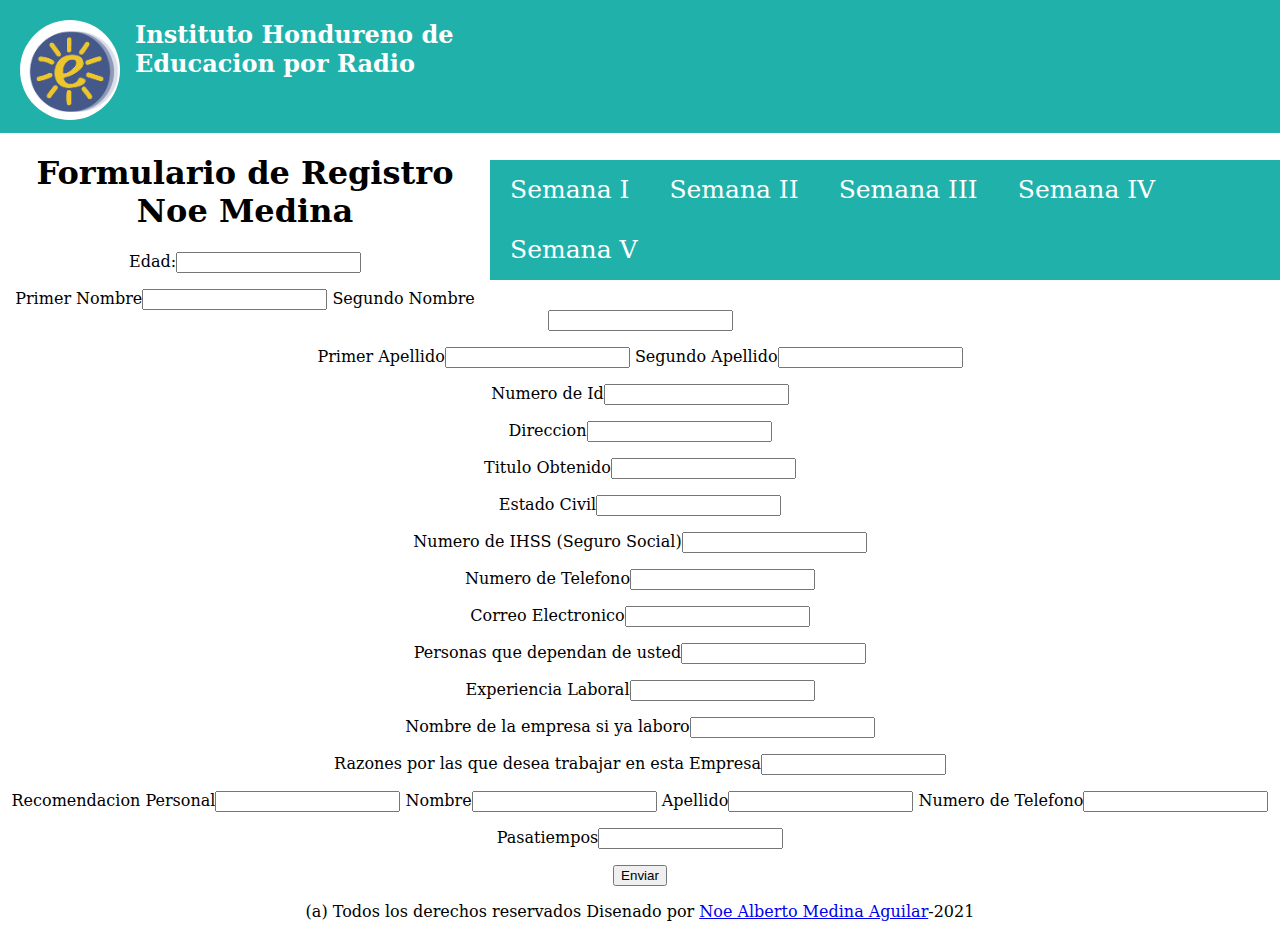
<file: formulario II.html>
<!DOCTYPE html>
<html>
<head>
	<title> Ejercicios de Diseno Web II</title>
	<link rel="stylesheet" type="text/css" href="tabla.css">
</head>
<body>
	<div id="encabezado">
		<div id="logo">
			<img src="logo.png" class="imagen">
			<h2>Instituto Hondureno de Educacion por Radio</h2>
		</div>
		<div>
			<nav>
				<ul class="menu">
					<li><a href="">Semana I </a>
						<ul>
							<li><a href="Tabla Sencilla.html">Tabla Sencilla</a></li>
							<li><a href="Estilo Tabla.html">Estilo de Tabla</a></li>
							<li><a href="Tabla con Estilo.html">Tabla con Estilo</a></li>
						</ul>
					</li>
					<li><a href="">Semana II </a>
						<ul>
							<li><a href="Tabla.html">Tabla con Estilo</a></li>
							<li><a href="Juego.html">Juego</a></li>
							<li><a href="Ganaste.html">Ganaste</a></li>
						</ul>
					</li>
					<li><a href="">Semana III</a>
						<ul>
							<li><a href="mapa.html">Mapa</a></li>
							<li><a href="formulario.html">Fomulario</a></li>
							<li><a href="">Sub Item III</a></li>
							<li><a href="">Sub Item IV </a></li>
						</ul>
					</li>
					<li><a href="">Semana IV</a>
						<ul>
							<li><a href="">Sub Item I</a></li>
							<li><a href="">Sub Item II</a></li>
							<li><a href="">Sub Item III</a></li>
							<li><a href="">Sub Item IV</a></li>
						</ul>
					</li>
					<li><a href="">Semana V</a>
						<ul>
							<li><a href="">Sub Item I</a></li>
							<li><a href="">Sub Item II</a></li>
							<li><a href="">Sub Item III</a></li>
							<li><a href="">Sub Item IV</a></li>
						</ul>
					</li>
				</ul>
			</nav>
		</div>
	</div>

	<div id="formulario">
		<center>
			<h1>Formulario de Registro Noe Medina</h1>
			<form action="" method="get">
				<p>
					<label for="edad">Edad:</label><input type="text" age="edad" maxlength="50"/>
				</p>

				<label for="Nombre">Primer Nombre</label><input type="text"name="nombre" id="nombre" maxlength="50"/>
			
			<label for="Nombre">Segundo Nombre</label><input type="text" name="nombre" id="nombre" maxlength="50"/>
		</p>
		<label for="apellidos">Primer Apellido</label><input type="text" name="apellidos" maxlength="50"/>

		<label for="apellidos">Segundo Apellido</label><input type="text" name="apellidos" maxlength="50"/>
	</p>
	<label for="Nombre">Numero de Id</label><input type="text"name="nombre" id="nombre" maxlength="50"/>
</p>
<label for="Nombre">Direccion</label><input type="text"name="nombre" id="nombre" maxlength="50"/>
</p>
<label for="Nombre">Titulo Obtenido</label><input type="text"name="nombre" id="nombre" maxlength="50"/>
</p>
<label for="Nombre">Estado Civil</label><input type="text"name="nombre" id="nombre" maxlength="50"/>
</p>
<label for="Nombre">Numero de IHSS (Seguro Social)</label><input type="text"name="nombre" id="nombre" maxlength="50"/>
</p>
<label for="Nombre">Numero de Telefono</label><input type="text"name="nombre" id="nombre" maxlength="50"/>
</p>
<label for="Nombre">Correo Electronico</label><input type="text"name="nombre" id="nombre" maxlength="50"/>
</p>
<label for="Nombre">Personas que dependan de usted</label><input type="text"name="nombre" id="nombre" maxlength="50"/>
</p>
<label for="Nombre">Experiencia Laboral</label><input type="text"name="nombre" id="nombre" maxlength="50"/>
</p>
<label for="Nombre">Nombre de la empresa si ya laboro</label><input type="text"name="nombre" id="nombre" maxlength="50"/>
</p>
<label for="Nombre">Razones por las que desea trabajar en esta Empresa</label><input type="text"name="nombre" id="nombre" maxlength="55"/>
</p>
<label for="Nombre">Recomendacion Personal</label><input type="text"name="nombre" id="nombre" maxlength="70"/>

<label for="Nombre">Nombre</label><input type="text"name="nombre" id="nombre" maxlength="40"/>

<label for="Nombre">Apellido</label><input type="text"name="nombre" id="nombre" maxlength="40"/>

<label for="Nombre">Numero de Telefono</label><input type="text"name="nombre" id="nombre" maxlength="50"/>
</p>
<label for="Nombre">Pasatiempos</label><input type="text"name="nombre" id="nombre" maxlength="50"/>

</p>

<input type="submit" value="Enviar">

</p>

(a) Todos los derechos reservados Disenado por <a href="mailto: noemedina013@gmail.com" class="email">Noe Alberto Medina Aguilar</a>-2021


</p>


</center>
</div>
</body>
</html>
</file>
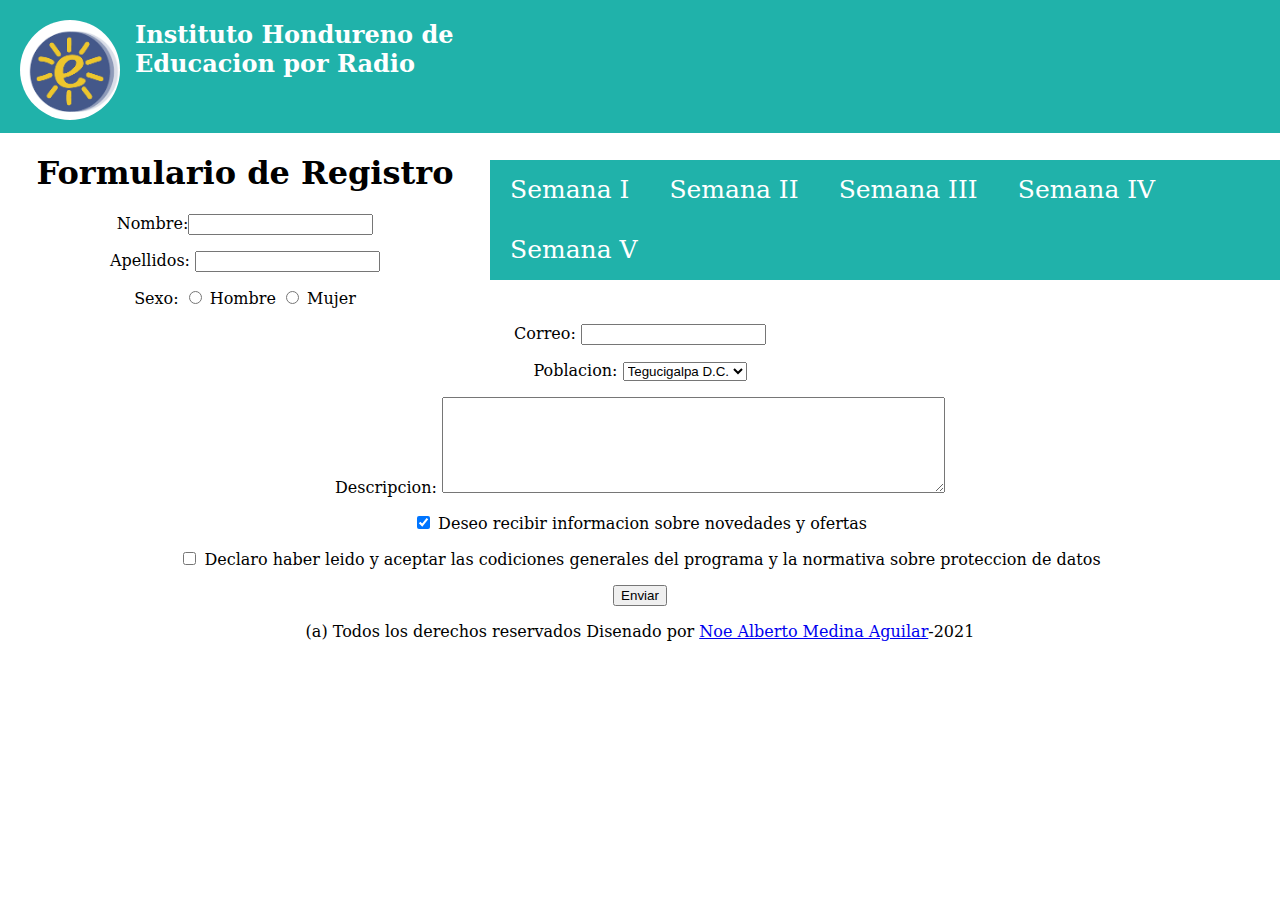
<file: formulario.html>
<!DOCTYPE html>
<html>
<head>
	<title> Ejercicios de Diseno Web II</title>
	<link rel="stylesheet" type="text/css" href="tabla.css">
</head>
<body>
	<div id="encabezado">
		<div id="logo">
			<img src="logo.png" class="imagen">
			<h2>Instituto Hondureno de Educacion por Radio</h2>
		</div>
		<div>
			<nav>
				<ul class="menu">
					<li><a href="">Semana I </a>
						<ul>
							<li><a href="Tabla Sencilla.html">Tabla Sencilla</a></li>
							<li><a href="Estilo Tabla.html">Estilo de Tabla</a></li>
							<li><a href="Tabla con Estilo.html">Tabla con Estilo</a></li>
						</ul>
					</li>
					<li><a href="">Semana II </a>
						<ul>
							<li><a href="Tabla.html">Tabla con Estilo</a></li>
							<li><a href="Juego.html">Juego</a></li>
							<li><a href="Ganaste.html">Ganaste</a></li>
						</ul>
					</li>
					<li><a href="">Semana III</a>
						<ul>
							<li><a href="mapa.html">Mapa</a></li>
							<li><a href="formulario.html">Fomulario</a></li>
							<li><a href="">Sub Item III</a></li>
							<li><a href="">Sub Item IV </a></li>
						</ul>
					</li>
					<li><a href="">Semana IV</a>
						<ul>
							<li><a href="">Sub Item I</a></li>
							<li><a href="">Sub Item II</a></li>
							<li><a href="">Sub Item III</a></li>
							<li><a href="">Sub Item IV</a></li>
						</ul>
					</li>
					<li><a href="">Semana V</a>
						<ul>
							<li><a href="">Sub Item I</a></li>
							<li><a href="">Sub Item II</a></li>
							<li><a href="">Sub Item III</a></li>
							<li><a href="">Sub Item IV</a></li>
						</ul>
					</li>
				</ul>
			</nav>
		</div>
	</div>

	<div id="formulario">
		<center>
			<h1>Formulario de Registro</h1>
			<form action="" method="get">
				<p>
					<label for="nombre">Nombre:</label><input type="text" name="nombre" id="nombre" maxlength="50"/>
				</p>

				<p>
					<label for="apellidos">Apellidos:</label> <input type="text" name="apellidos" id="apellidos" maxlength="50"/>
				</p>

				<p>
					Sexo: <input type="radio" name="sexo" id="sexo-h" value="h"/> <label for="sexo-h">Hombre</label> <input type="radio" name="sexo" id="sexo-m" value="m"/> <label for="sexo-m">Mujer</label>
				</p>

				<p>
					<label for="correo">Correo:</label> <input type="text" name="correo" id="correo" maxlength="100"/>
				</p>

				<p>
					<label for="poblacion">Poblacion:</label>
					<select name="poblacion" id="poblacion">
						<option>Tegucigalpa D.C.</option>
						<option>San Pedro Sula</option>
						<option>Comayagua</option>
						<option>La Ceiba</option>
					</select>
				</p>

				<p><label for="descripcion">Descripcion:</label>
					<textarea name="descripcion" id="descripcion" rows="6" cols="60"></textarea>
				</p>

				<p>
					<input type="checkbox" name="info" id="info" checked="checked"/> <label for="info">Deseo recibir informacion sobre novedades y ofertas</label>
				</p>

				<p>
					<input type="checkbox" name="condiciones" id="condiciones"/> <label for="condiciones"> Declaro haber leido y aceptar las codiciones generales del programa y la normativa sobre proteccion de datos</label>
				</p>

				<p>
					<input type="submit" value="Enviar"/>
				</p>


				(a) Todos los derechos reservados Disenado por <a href="mailto: noemedina013@gmail.com" class="email">Noe Alberto Medina Aguilar</a>-2021

			</form>
		</center>
	</body>
	</html>
</file>
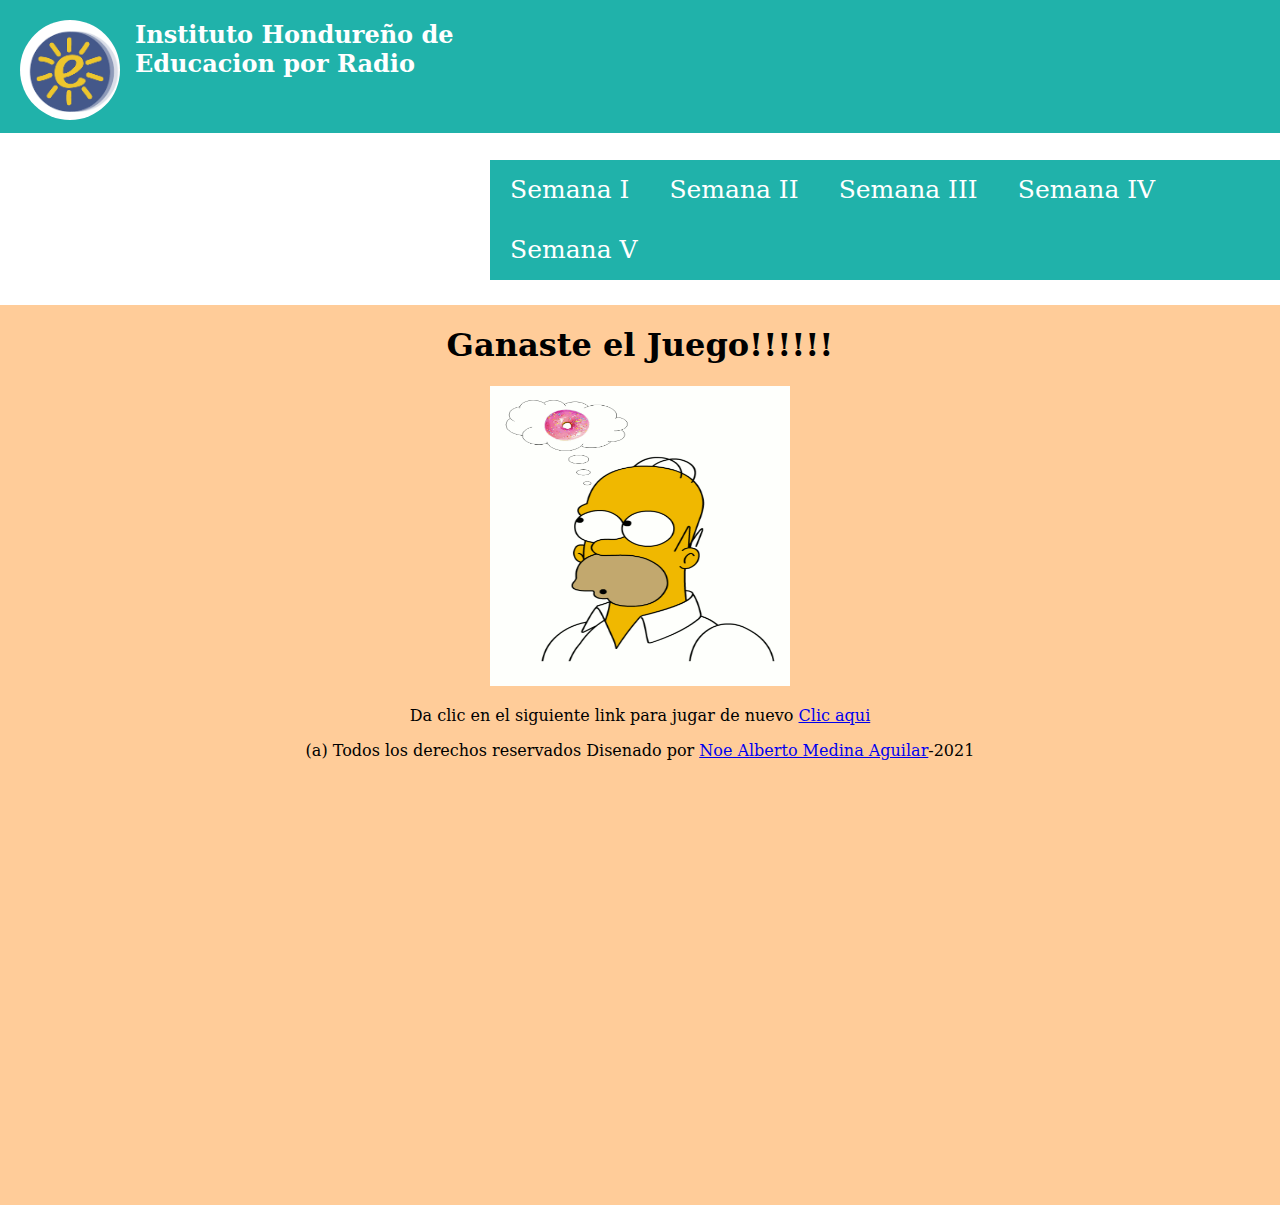
<file: ganaste.html>
<!DOCTYPE html>
<html>
<head>
	<title> Imagen con Marquesina</title>
	<link rel="stylesheet" type="text/css" href="tabla.css">

</head>

<body>
	<body>
		<div id="encabezado">
	<div id="logo">
			<img src="logo.png" class="imagen">
			<h2>Instituto Hondureño de Educacion por Radio</h2>
			</div>
				<div>

				<nav>
				<ul class="menu">
					<li><a href="">Semana I</a>
						<ul>
							<li><a href="Tabla Sencilla.html">Tabla Sencilla</a></li>
							<li><a href="Estilo Tabla.html">Estilo de Tabla</a></li>
							<li><a href="Tabla con Estilo.html">Tabla con Estilo</a></li>
						</ul>
					</li>
					<li><a href="">Semana II </a>
						<ul>
							<li><a href="Tabla.html">Tabla con Estilo</a></li>
							<li><a href="Juego.html">Juego</a></li>
							<li><a href="Ganaste.html">Ganaste</a></li>
						</ul>
					</li>
					<li><a href="">Semana III</a>
						<ul>
							<li><a href="mapa.html">Mapa</a></li>
							<li><a href="formulario.html"> Formulario</a></li>
							<li><a href="">Sub Item III</a></li>
							<li><a href="">Sub Item IV </a></li>
						</ul>
					</li>
					<li><a href="">Semana IV</a>
						<ul>
							<li><a href="">Sub Item I</a></li>
							<li><a href="">Sub Item II</a></li>
							<li><a href="">Sub Item III</a></li>
							<li><a href="">Sub Item IV</a></li>
						</ul>
					</li>
					<li><a href="">Semana V</a>
						<ul>
							<li><a href="">Sub Item I</a></li>
							<li><a href="">Sub Item II</a></li>
							<li><a href="">Sub Item III</a></li>
							<li><a href="">Sub Item IV</a></li>
						</ul>
					</li>
				</ul>
			</nav>
		</div>
	</div>
	<div id="centro">
		<center>
		<h1> Ganaste el Juego!!!!!!</h1>
		<img src="gano.gif" width="300px" height="300px">
		<p>
			Da clic en el siguiente link para jugar de nuevo
			<a href="juego.html">Clic aqui

			</a>


		</p>


		(a) Todos los derechos reservados Disenado por <a href="mailto: noemedina013@gmail.com" class="email">Noe Alberto Medina Aguilar</a>-2021

	</center>
</div>
</body>
</html>
</file>
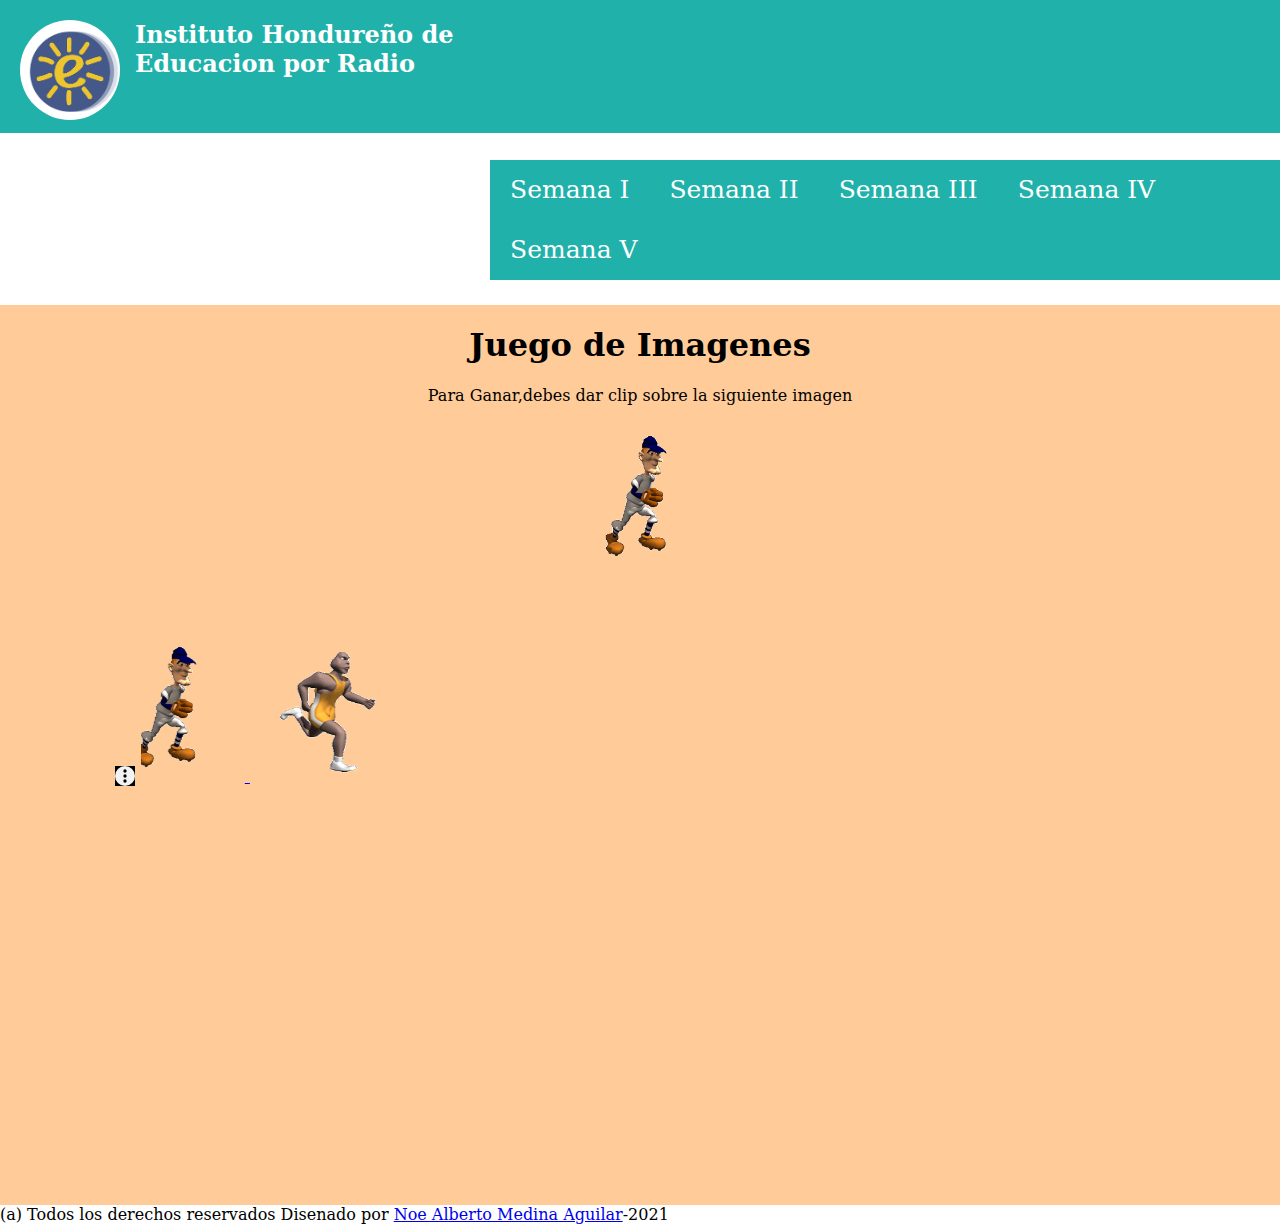
<file: juego.html>
<!DOCTYPE html>
<html>
     <head>
	<title> Imagen con Marquesina</title>			
	<link rel="stylesheet" type="text/css" href="tabla.css">
</head>

<body>
	<body>
	<div id="encabezado">
	<div id="logo">
			<img src="logo.png" class="imagen"> 
			<h2>Instituto Hondureño de Educacion por Radio</h2>
		</div>

		<div>
			<nav>
         <ul class="menu">
					<li><a href="">Semana I</a>
						<ul>
							<li><a href="Tabla Sencilla.html">Tabla Sencilla</a></li>
							<li><a href="Estilo Tabla.html">Estilo de Tabla</a></li>
							<li><a href="Tabla con Estilo.html">Tabla con Estilo</a></li>
						</ul>
					</li>
					<li><a href="">Semana II </a>
						<ul>
							<li><a href="Tabla.html">Tabla con Estilo</a></li>
							<li><a href="Juego.html">Juego</a></li>
							<li><a href="Ganaste.html">Ganaste</a></li>
						</ul>
					</li>
					<li><a href="">Semana III</a>
						<ul>
							<li><a href="mapa.html">Mapa</a></li>
							<li><a href="formulario.html"> Formulario</a></li>
							<li><a href="">Sub Item III</a></li>
							<li><a href="">Sub Item IV </a></li>
						</ul>
					</li>
					<li><a href="">Semana IV</a>
						<ul>
							<li><a href="">Sub Item I</a></li>
							<li><a href="">Sub Item II</a></li>
							<li><a href="">Sub Item III</a></li>
							<li><a href="">Sub Item IV</a></li>
						</ul>
					</li>
					<li><a href="">Semana V</a>
						<ul>
							<li><a href="">Sub Item I</a></li>
							<li><a href="">Sub Item II</a></li>
							<li><a href="">Sub Item III</a></li>
							<li><a href="">Sub Item IV</a></li>
						</ul>
					</li>
				</ul>
			</nav>
		</div>
	</div>
	<div id="centro">
		<center>
		<h1>Juego de Imagenes</h1>
		<p> Para Ganar,debes dar clip sobre la siguiente imagen</p>
		<img src="imagen2.gif" width="150px" height="150px">
		<br>
		<br>
		<br>
		<br>
		<embed src="audio.mp3" autostart="true" loop="true" width="20" height="20">

		</embed>
		<marquee scrollamount="30" direction="right" width="80%">
			<img src="imagen1.gif" width="150px" height="150px">

			<a href="ganastes.html" target="blank">
				<img src="imagen2.gif" width="150px" height="150px">
			</a>

			<img src="imagen1.gif" width="150px" height="150px">

		</marquee>
	</center>
</div>



(a) Todos los derechos reservados Disenado por <a href="mailto: noemedina013@gmail.com" class="email">Noe Alberto Medina Aguilar</a>-2021

</body>
</html>
</file>
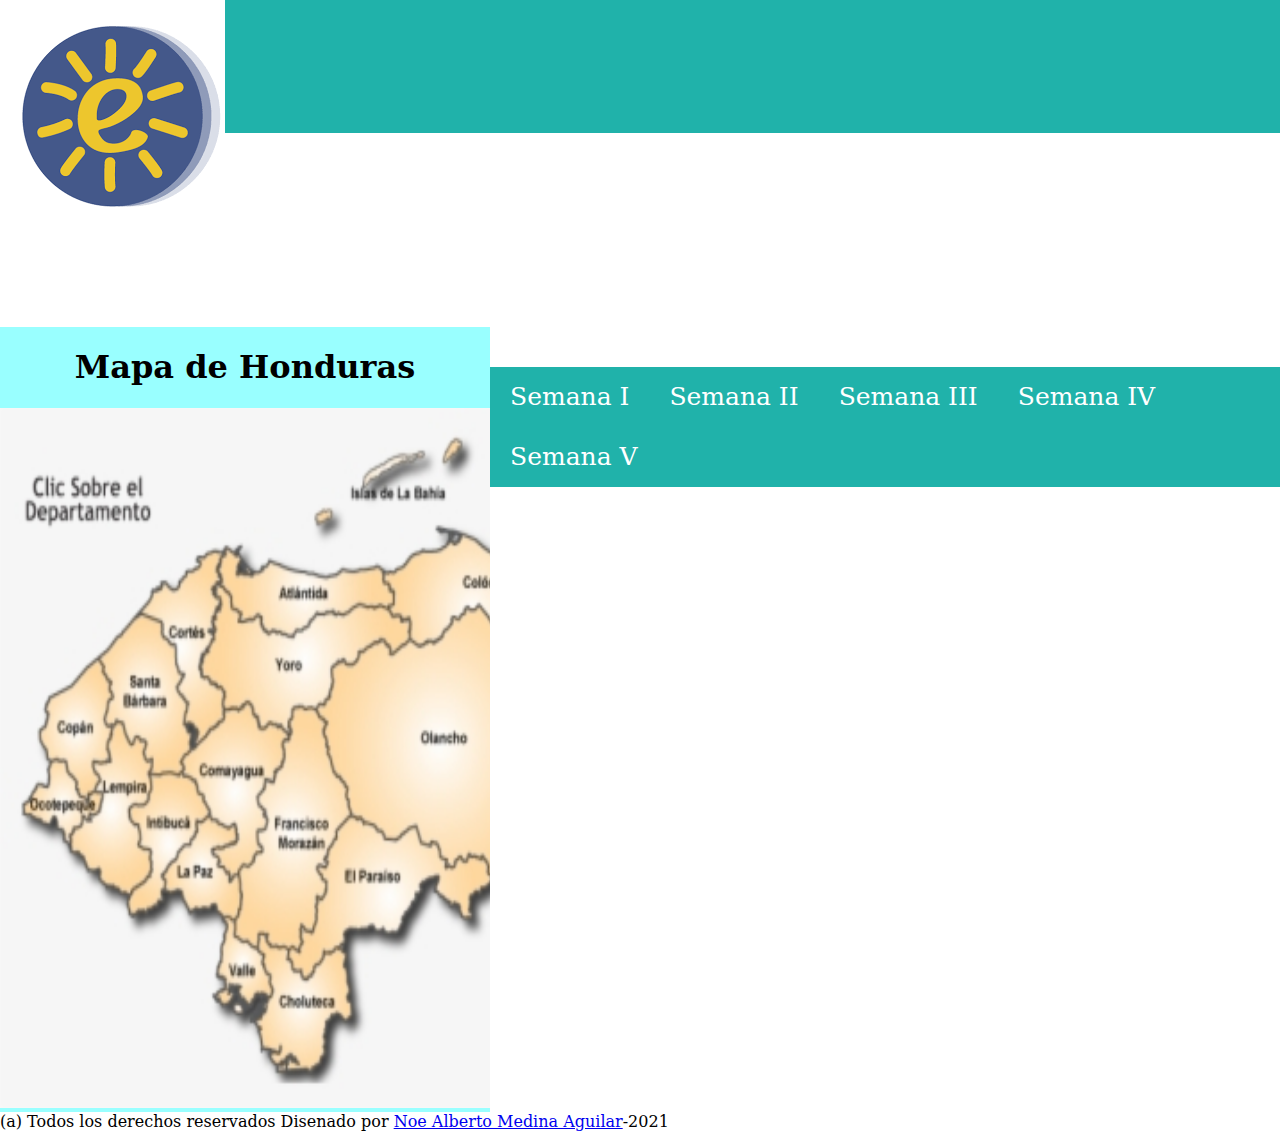
<file: mapa.html>
<!DOCTYPE html>
<html>
<head>
	<title> Ejercicios de Diseño Web II</title>
	<link rel="stylesheet" type="text/css" href="tabla.css">
</head>
<body>
	<div id="encabezado">
		<div id="logo">
			<img src="logo.png" class="img">
			<h2>Instituto Hondureno de Educacion por Radio</h2>
		</div>
		<div>
			<nav>
				<ul class="menu">
					<li><a href="">Semana I</a>
						<ul>
							<li><a href="Tabla Sencilla.html">Tabla Sencilla</a></li>
							<li><a href="Estilo Tabla.html">Estilo de Tabla</a></li>
							<li><a href="Tabla con Estilo.html">Tabla con Estilo</a></li>
						</ul>
					</li>
					<li><a href="">Semana II </a>
						<ul>
							<li><a href="Tabla.html">Tabla con Estilo</a></li>
							<li><a href="Juego.html">Juego</a></li>
							<li><a href="Ganaste.html">Ganaste</a></li>
						</ul>
					</li>
					<li><a href="">Semana III</a>
						<ul>
							<li><a href="mapa.html">Mapa</a></li>
							<li><a href="formularios.html">Fomulario</a></li>
							<li><a href="">Sub Item III</a></li>
							<li><a href="">Sub Item IV </a></li>
						</ul>
					</li>
					<li><a href="">Semana IV</a>
						<ul>
							<li><a href="">Sub Item I</a></li>
							<li><a href="">Sub Item II</a></li>
							<li><a href="">Sub Item III</a></li>
							<li><a href="">Sub Item IV</a></li>
						</ul>
					</li>
					<li><a href="">Semana V</a>
						<ul>
							<li><a href="">Sub Item I</a></li>
							<li><a href="">Sub Item II</a></li>
							<li><a href="">Sub Item III</a></li>
							<li><a href="">Sub Item IV</a></li>
						</ul>
					</li>
				</ul>
			</nav>
		</div>
	</div>	<div id="mapa">
		<center>
			<h1>Mapa de Honduras</h1>
			<img src="mapa.png" width="850px" height="700px">

		</center>
	</div>


	(a) Todos los derechos reservados Disenado por <a href="mailto: noemedina013@gmail.com" class="email">Noe Alberto Medina Aguilar</a>-2021

</body>
</html>
</file>
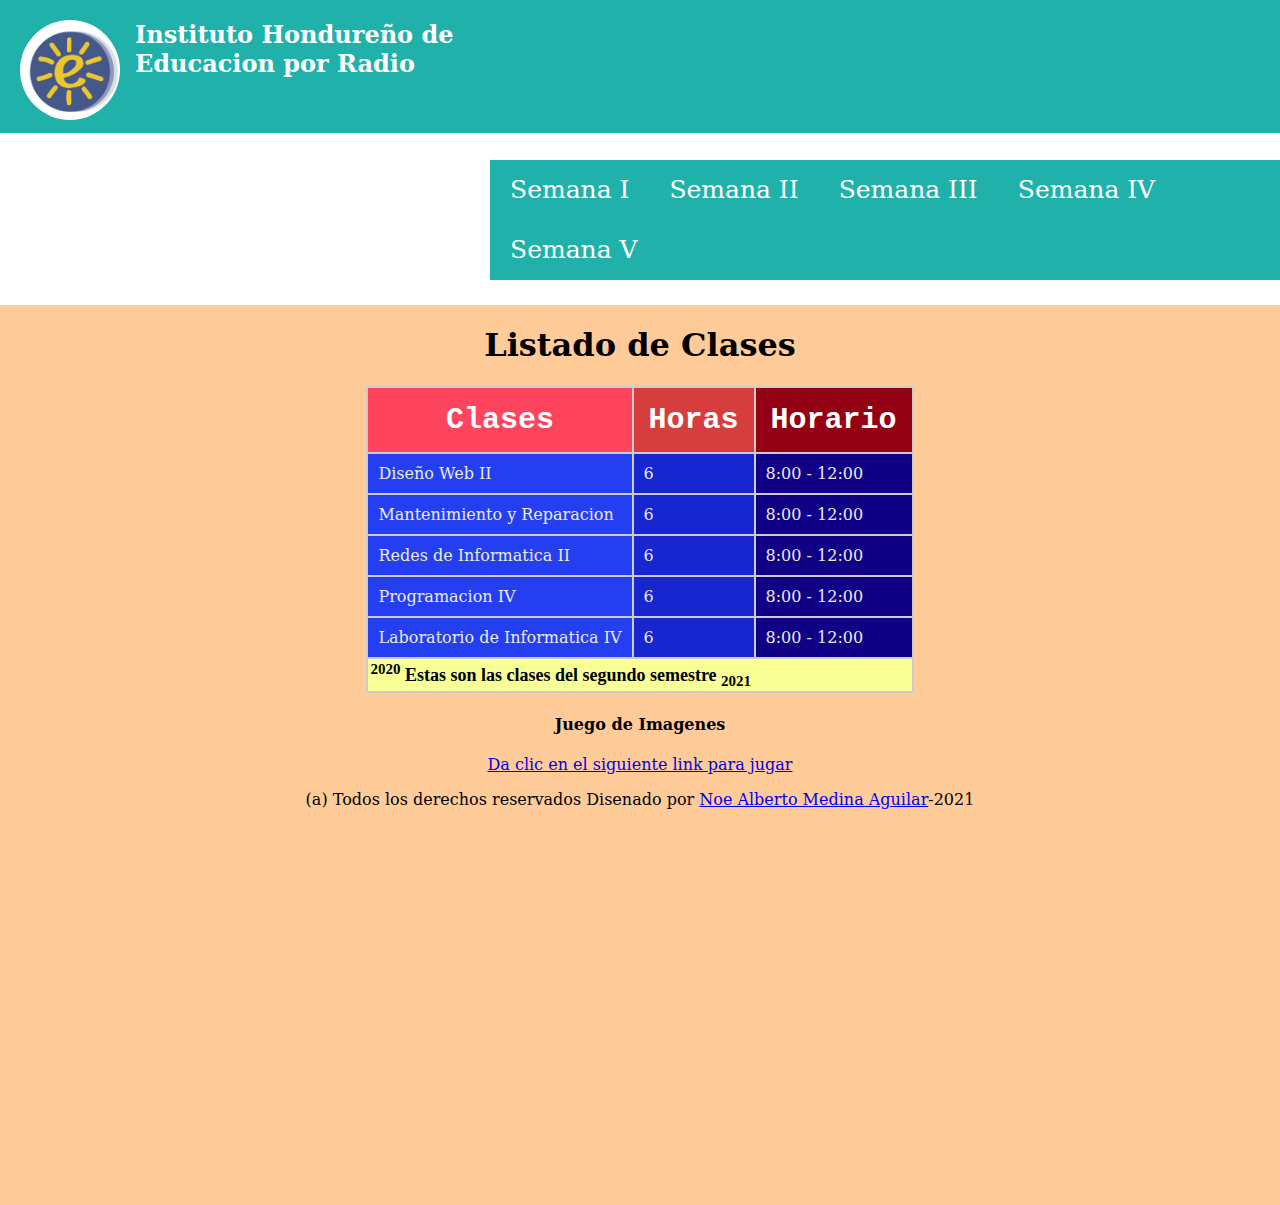
<file: tabla.html>
<!DOCTYPE html>
<html>
<head>
	<title> Tabla con CSS FUERA del codigo HTML</title>
	<link rel="stylesheet" type="text/css" href="tabla.css">
	
</head>

<body>
	<div id="encabezado">
		<div id="logo">
			<img src="logo.png" class="imagen">
			<h2>Instituto Hondureño de Educacion por Radio</h2>
		</div>

		<div>
			<nav>
				<ul class="menu">
					<li><a href="">Semana I</a>
						<ul>
							<li><a href="Tabla Sencilla.html">Tabla Sencilla</a></li>
							<li><a href="Estilo Tabla.html">Estilo de Tabla</a></li>
							<li><a href="Tabla con Estilo.html">Tabla con Estilo</a></li>
						</ul>
					</li>
					<li><a href="">Semana II </a>
						<ul>
							<li><a href="Tabla.html">Tabla con Estilo</a></li>
							<li><a href="Juego.html">Juego</a></li>
							<li><a href="Ganaste.html">Ganaste</a></li>
						</ul>
					</li>
					<li><a href="">Semana III</a>
						<ul>
							<li><a href="mapa.html">Mapa</a></li>
							<li><a href="formularios.html">Fomulario</a></li>
							<li><a href="">Sub Item III</a></li>
							<li><a href="">Sub Item IV </a></li>
						</ul>
					</li>
					<li><a href="">Semana IV</a>
						<ul>
							<li><a href="">Sub Item I</a></li>
							<li><a href="">Sub Item II</a></li>
							<li><a href="">Sub Item III</a></li>
							<li><a href="">Sub Item IV</a></li>
						</ul>
					</li>
					<li><a href="">Semana V</a>
						<ul>
							<li><a href="">Sub Item I</a></li>
							<li><a href="">Sub Item II</a></li>
							<li><a href="">Sub Item III</a></li>
							<li><a href="">Sub Item IV</a></li>
						</ul>
					</li>
				</ul>
			</nav>
		</div>
	</div>
	<div id="centro">
<center>
	<h1>Listado de Clases</h1>
	<table id="mitabla">
		<thead class="cabecera">
			<tr class="rojo">
				<td class="bajo">Clases</td>
				<td class="medio">Horas</td>
				<td class="alto">Horario</td>
			</tr>
		</thead>

		<tbody class="cuerpo">
			<tr>
				<td class="a"> Diseño Web II </td>
					<td class="b"> 6</td>
					<td class="c">8:00 - 12:00 </td>
				</tr>

				<tr>
					<td class="a"> Mantenimiento y Reparacion </td>
					<td class="b">6</td>
					<td class="c"> 8:00 - 12:00 </td>
				</tr>

				<tr>
					<td class="a">  Redes de Informatica II </td>
					<td class="b"> 6</td>
					<td class="c"> 8:00 - 12:00 </td>
				</tr>

				<tr>
					<td class="a"> Programacion IV </td>
					<td class="b"> 6</td>
					<td class="c"> 8:00 - 12:00 </td>
				</tr>

				<tr>
					<td class="a"> Laboratorio de Informatica IV </td>
					<td class="b"> 6</td>
					<td class="c"> 8:00 - 12:00 </td>
					</tr>
			</tbody>

			<tfoot class="pie">
				<tr>
					<td class="aaa" colspan="3"> <sup>2020</sup> Estas son las clases del segundo semestre <sub>2021</sub></td>

				</tfoot>
			</table>

			<h4>Juego de Imagenes</h4>
			<p>
				<a href="juego.html" target="blank">Da clic en el siguiente link para jugar</a>
			</p>


			(a) Todos los derechos reservados Disenado por <a href="mailto: noemedina013@gmail.com" class="email">Noe Alberto Medina Aguilar</a>-2021

		</center>
	</div>
</body>
</html>
</file>
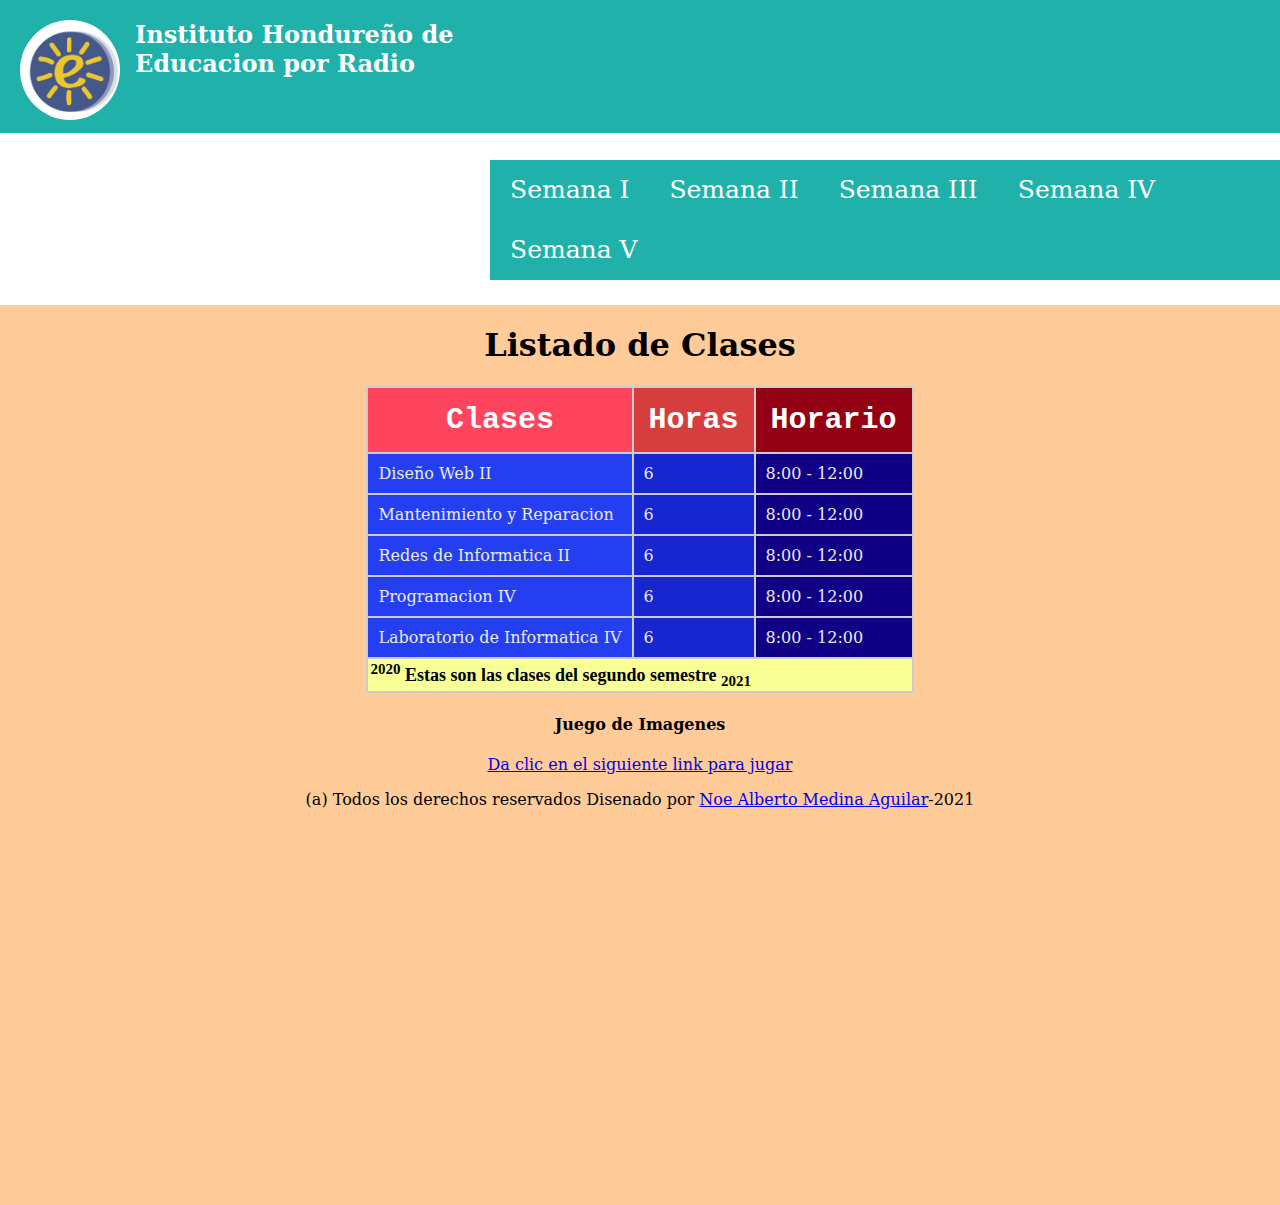
<file: tablaconestilo.html>
<!DOCTYPE html>
<html>
<head>
	<title> Tabla con Estilo del codigo HTML</title>
	<link rel="stylesheet" type="text/css" href="tabla.css">
	
</head>

<body>
	<div id="encabezado">
		<div id="logo">
			<img src="logo.png" class="imagen">
			<h2>Instituto Hondureño de Educacion por Radio</h2>
		</div>

		<div>
			<nav>
				<ul class="menu">
					<li><a href="">Semana I</a>
						<ul>
							<li><a href="Tabla Sencilla.html">Tabla Sencilla</a></li>
							<li><a href="Estilo Tabla.html">Estilo de Tabla</a></li>
							<li><a href="Tabla con Estilo.html">Tabla con Estilo</a></li>
						</ul>
					</li>
					<li><a href="">Semana II </a>
						<ul>
							<li><a href="Tabla.html">Tabla con Estilo</a></li>
							<li><a href="Juego.html">Juego</a></li>
							<li><a href="Ganaste.html">Ganaste</a></li>
						</ul>
					</li>
					<li><a href="">Semana III</a>
						<ul>
							<li><a href="mapa.html">Mapa</a></li>
							<li><a href="formularios.html">Fomulario</a></li>
							<li><a href="">Sub Item III</a></li>
							<li><a href="">Sub Item IV </a></li>
						</ul>
					</li>
					<li><a href="">Semana IV</a>
						<ul>
							<li><a href="">Sub Item I</a></li>
							<li><a href="">Sub Item II</a></li>
							<li><a href="">Sub Item III</a></li>
							<li><a href="">Sub Item IV</a></li>
						</ul>
					</li>
					<li><a href="">Semana V</a>
						<ul>
							<li><a href="">Sub Item I</a></li>
							<li><a href="">Sub Item II</a></li>
							<li><a href="">Sub Item III</a></li>
							<li><a href="">Sub Item IV</a></li>
						</ul>
					</li>
				</ul>
			</nav>
		</div>
	</div>
	<div id="centro">
<center>
	<h1>Listado de Clases</h1>
	<table id="mitabla">
		<thead class="cabecera">
			<tr class="rojo">
				<td class="bajo">Clases</td>
				<td class="medio">Horas</td>
				<td class="alto">Horario</td>
			</tr>
		</thead>

		<tbody class="cuerpo">
			<tr>
				<td class="a"> Diseño Web II </td>
					<td class="b"> 6</td>
					<td class="c">8:00 - 12:00 </td>
				</tr>

				<tr>
					<td class="a"> Mantenimiento y Reparacion </td>
					<td class="b">6</td>
					<td class="c"> 8:00 - 12:00 </td>
				</tr>

				<tr>
					<td class="a">  Redes de Informatica II </td>
					<td class="b"> 6</td>
					<td class="c"> 8:00 - 12:00 </td>
				</tr>

				<tr>
					<td class="a"> Programacion IV </td>
					<td class="b"> 6</td>
					<td class="c"> 8:00 - 12:00 </td>
				</tr>

				<tr>
					<td class="a"> Laboratorio de Informatica IV </td>
					<td class="b"> 6</td>
					<td class="c"> 8:00 - 12:00 </td>
					</tr>
			</tbody>

			<tfoot class="pie">
				<tr>
					<td class="aaa" colspan="3"> <sup>2020</sup> Estas son las clases del segundo semestre <sub>2021</sub></td>

				</tfoot>
			</table>

			<h4>Juego de Imagenes</h4>
			<p>
				<a href="juego.html" target="blank">Da clic en el siguiente link para jugar</a>
			</p>


			(a) Todos los derechos reservados Disenado por <a href="mailto: noemedina013@gmail.com" class="email">Noe Alberto Medina Aguilar</a>-2021

		</center>
	</div>
</body>
</html>
</file>
<file: tabla.css>
body{
	margin: 0;
	padding: 0;
	font-family: 'serif';
}
/*INICIA LA PARTE DEL ENCABEZADO Y DEL LOGO IHER */
#linea{
	width: 100%;
	height: 5px;
	background: #FFD700;
}

#encabezado{
	width: auto;
	height: 133px;
	border: 0px solid;
	background: #20B2AA;
}

#centro{
	width: 100%;
	overflow: hidden;
	background: #FFCC99;
	height: 100vh;
}

#mapa{
	overflow: hidden;
	background: #99FFFF;
}

#fomulario{
	overflow: hidden;
	background: #339966;
	height: 100vh;
}

#encabezado #logo {
	width: 500px;
	height: auto;
	border: 0px solid;
	float: left;
}

#encabezado #logo h2{
	color: #fff;
}
.imagen{
	width: 100px;
	height: auto;
	margin-top: 20px;
	float: left;
	margin-right: 15px;
	margin-left: 20px;
	border-radius: 50px;
}

/*FINALIZA LA PARTE DEL ENCABEZADO Y DEL LOGO IHER */

/*INICIA LA PARTE DEL MENU PROPIEDADES GENERALES */
#encabezado .menu{
	width: 790px;
	float: right;
	margin-top: 40px;
	text-align: center;
	border: 0px solid;
	font-size: 25px;
}

nav ul{
	list-style: none;
	padding: 0;
}

nav li{
	line-height: 2.5rem;
	position: relative;
}

.menu ul{
	position: absolute;
}

nav a{
	color: #fff;
	display: block;
	text-decoration: none;
	transition: 4s;
	padding: 10px 20px;
}

nav a:hover{
	background: rgba(0,0,0,.5);
}

nav li ul{
	float: right;
	font-size: 17px;
}


/*menu parte primer nivel*/
.menu{
	background: #20B2AA;
	display: table;
	height: auto;
}

.menu >li{
	float: left;
}

/*menu parte segundo nivel*/
nav li li {
	background: #20B2AA;
	max-height: 0;
	overflow: hidden;
	transition: all .1s;
	width: 155px;
}

nav li:hover > ul > li{
	max-height: 500px;
	overflow: visible;
}

.menu > li > ul{
	top: 100%;
}

/*menu parte tercer nivel */
.menu ul ul{
	left: 100%;
	top: 0;
}

/*FINALIZA LA PARTE DEL MENU*/

/*DE AQUI EN ADELANTE ES EL CODIGO DE LA TABLA */
table#mitabla {border-collapse: collapse;}
td.bajo {background-color: #ff455e;}
td.medio {background-color: #d63e3e;}
td.alto {background-color: #940014;}

td.a {background-color: #243ff0;}
td.b {background-color: #1726cf;}
td.c {background-color: #100085;}

td.aaa {background-color: #f8ff94;}
td.bbb {background-color: #fff64f;}
td.ccc {background-color: #ffff00;}

thead.cabecera tr td {
	font-family: monospace;
	font-size: 30px;
	font-weight: bold;
	text-align: center;
	color: #ffffff;
	padding: 15px;}

	tfoot.pie tr td {
		font-size: 18px;
		font-weight: bold;
		font-family: Georgia;
		padding: 2px;}

		tbody.cuerpo tr td {
			color: #ebebeb;
			padding: 10px;}

			td {border-style: solid;
				border-color: #cccccc;
				border-width: 2px;}
			}
</file>
